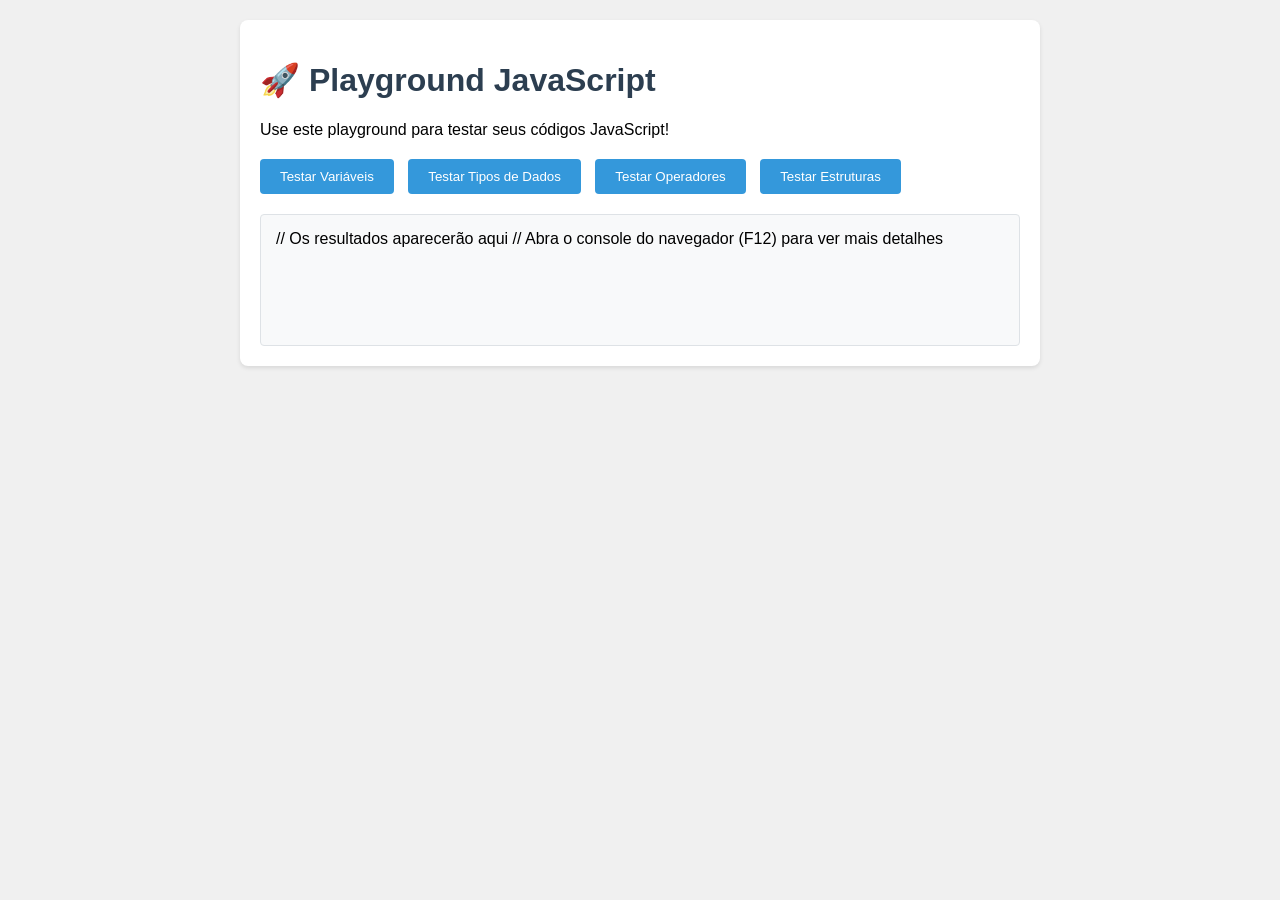
<file: index.html>
<!DOCTYPE html>
<html lang="pt-BR">
  <head>
    <meta charset="UTF-8" />
    <meta name="viewport" content="width=device-width, initial-scale=1.0" />
    <title>Estudos JavaScript</title>
    <style>
      body {
        font-family: Arial, sans-serif;
        max-width: 800px;
        margin: 0 auto;
        padding: 20px;
        background-color: #f0f0f0;
      }
      .container {
        background-color: white;
        padding: 20px;
        border-radius: 8px;
        box-shadow: 0 2px 4px rgba(0,0,0,0.1);
      }
      .output {
        background-color: #f8f9fa;
        border: 1px solid #dee2e6;
        border-radius: 4px;
        padding: 15px;
        margin-top: 20px;
        min-height: 100px;
      }
      h1 {
        color: #2c3e50;
      }
      .buttons {
        margin: 20px 0;
      }
      button {
        background-color: #3498db;
        color: white;
        border: none;
        padding: 10px 20px;
        border-radius: 4px;
        cursor: pointer;
        margin-right: 10px;
      }
      button:hover {
        background-color: #2980b9;
      }
    </style>
  </head>
  <body>
    <div class="container">
      <h1>🚀 Playground JavaScript</h1>
      <p>Use este playground para testar seus códigos JavaScript!</p>
      
      <div class="buttons">
        <button onclick="testarVariaveis()">Testar Variáveis</button>
        <button onclick="testarTiposDados()">Testar Tipos de Dados</button>
        <button onclick="testarOperadores()">Testar Operadores</button>
        <button onclick="testarEstruturas()">Testar Estruturas</button>
      </div>

      <div class="output" id="output">
        // Os resultados aparecerão aqui
        // Abra o console do navegador (F12) para ver mais detalhes
      </div>
    </div>

    <!-- Scripts de estudo -->
    <script src="js/01-variaveis.js"></script>
    <script src="js/02-tipos-de-dados.js"></script>
    <script src="js/03-operadores.js"></script>
    <script src="js/04-estruturas-controle.js"></script>

    <script>
      // Função para limpar e escrever no output
      function escrever(texto) {
        const output = document.getElementById('output');
        output.textContent = texto;
        console.log(texto);
      }

      // Funções de teste para cada módulo
      function testarVariaveis() {
        let nome = "João";
        let idade = 25;
        const PI = 3.14;

        escrever(`
          Testando Variáveis:
          - let nome = "${nome}"
          - let idade = ${idade}
          - const PI = ${PI}
          
          Tente modificar estes valores no console!
        `);
      }

      function testarTiposDados() {
        let texto = "Olá";
        let numero = 42;
        let booleano = true;
        let array = [1, 2, 3];
        let objeto = { nome: "Maria", idade: 20 };

        escrever(`
          Testando Tipos de Dados:
          - String: "${texto}"
          - Number: ${numero}
          - Boolean: ${booleano}
          - Array: [${array}]
          - Object: ${JSON.stringify(objeto)}
          
          Experimente criar seus próprios tipos no console!
        `);
      }

      function testarOperadores() {
        let a = 10;
        let b = 5;

        escrever(`
          Testando Operadores:
          - Soma: ${a} + ${b} = ${a + b}
          - Subtração: ${a} - ${b} = ${a - b}
          - Multiplicação: ${a} * ${b} = ${a * b}
          - Divisão: ${a} / ${b} = ${a / b}
          
          Tente outras operações no console!
        `);
      }

      function testarEstruturas() {
        let contador = 0;
        let resultado = "";

        // Exemplo de for
        for(let i = 1; i <= 3; i++) {
          resultado += `Contagem: ${i}\n`;
        }

        // Exemplo de if
        let hora = new Date().getHours();
        if(hora < 12) {
          resultado += "Bom dia!";
        } else if(hora < 18) {
          resultado += "Boa tarde!";
        } else {
          resultado += "Boa noite!";
        }

        escrever(resultado);
      }
    </script>
  </body>
</html>
</file>
